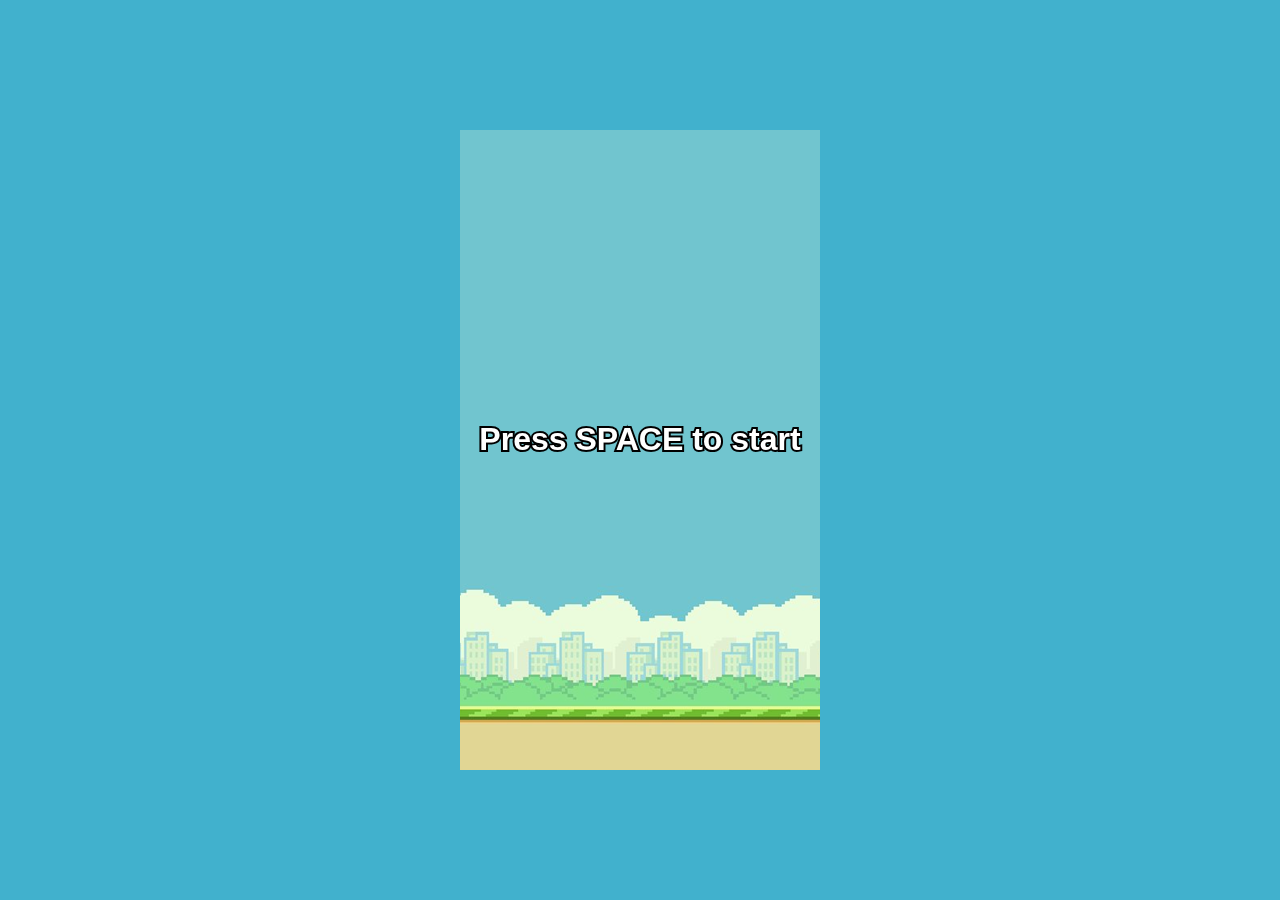
<file: docs/index.html>
<!DOCTYPE html>
<html lang="en">
  <head>
    <meta charset="UTF-8" />
    <meta name="viewport" content="width=device-width, initial-scale=1.0" />
    <title>Flappy Bird Game</title>
    <link rel="stylesheet" href="./flappybird.css" />
    <script src="flappybird.js" defer></script>
  </head>
  <body>
    <div class="board-container">
      <canvas id="board" width="360" height="648"></canvas>
    </div>
  </body>
</html>
</file>
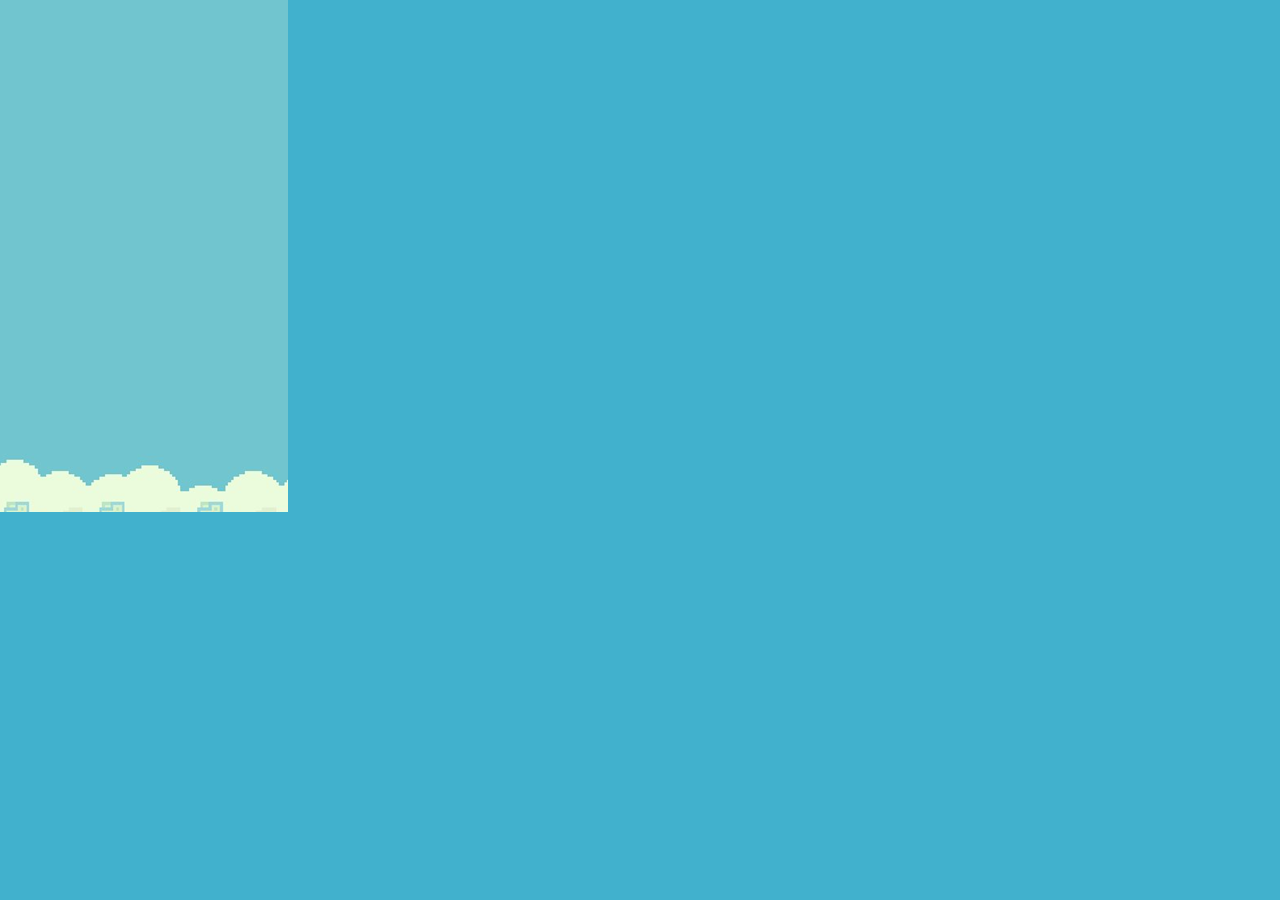
<file: src/index.html>
<!DOCTYPE html>
<html lang="en">
  <head>
    <meta charset="UTF-8" />
    <meta name="viewport" content="width=device-width, initial-scale=1.0" />
    <title>Flappy Bird Game</title>
    <link rel="stylesheet" href="./flappybird.css" />
  </head>
  <body>
    <div class="game-container">
      <canvas id="game" width="288" height="512"></canvas>
    </div>
  </body>
</html>
</file>
<file: docs/flappybird.css>
body {
  background-color: rgb(65, 177, 205);
  height: 100%;
  margin: 0;
}

.board-container {
  display: flex;
  justify-content: center;
  align-items: center;
  height: 100vh;
}

canvas {
  background-image: url(./flappybirdbg.png);
}
</file>
<file: src/flappybird.css>
body {
  background-color: rgb(65, 177, 205);
  height: 100%;
  margin: 0;
}

.board-container {
  display: flex;
  justify-content: center;
  align-items: center;
  height: 100vh;
}

canvas {
  background-image: url(./flappybirdbg.png);
}
</file>
